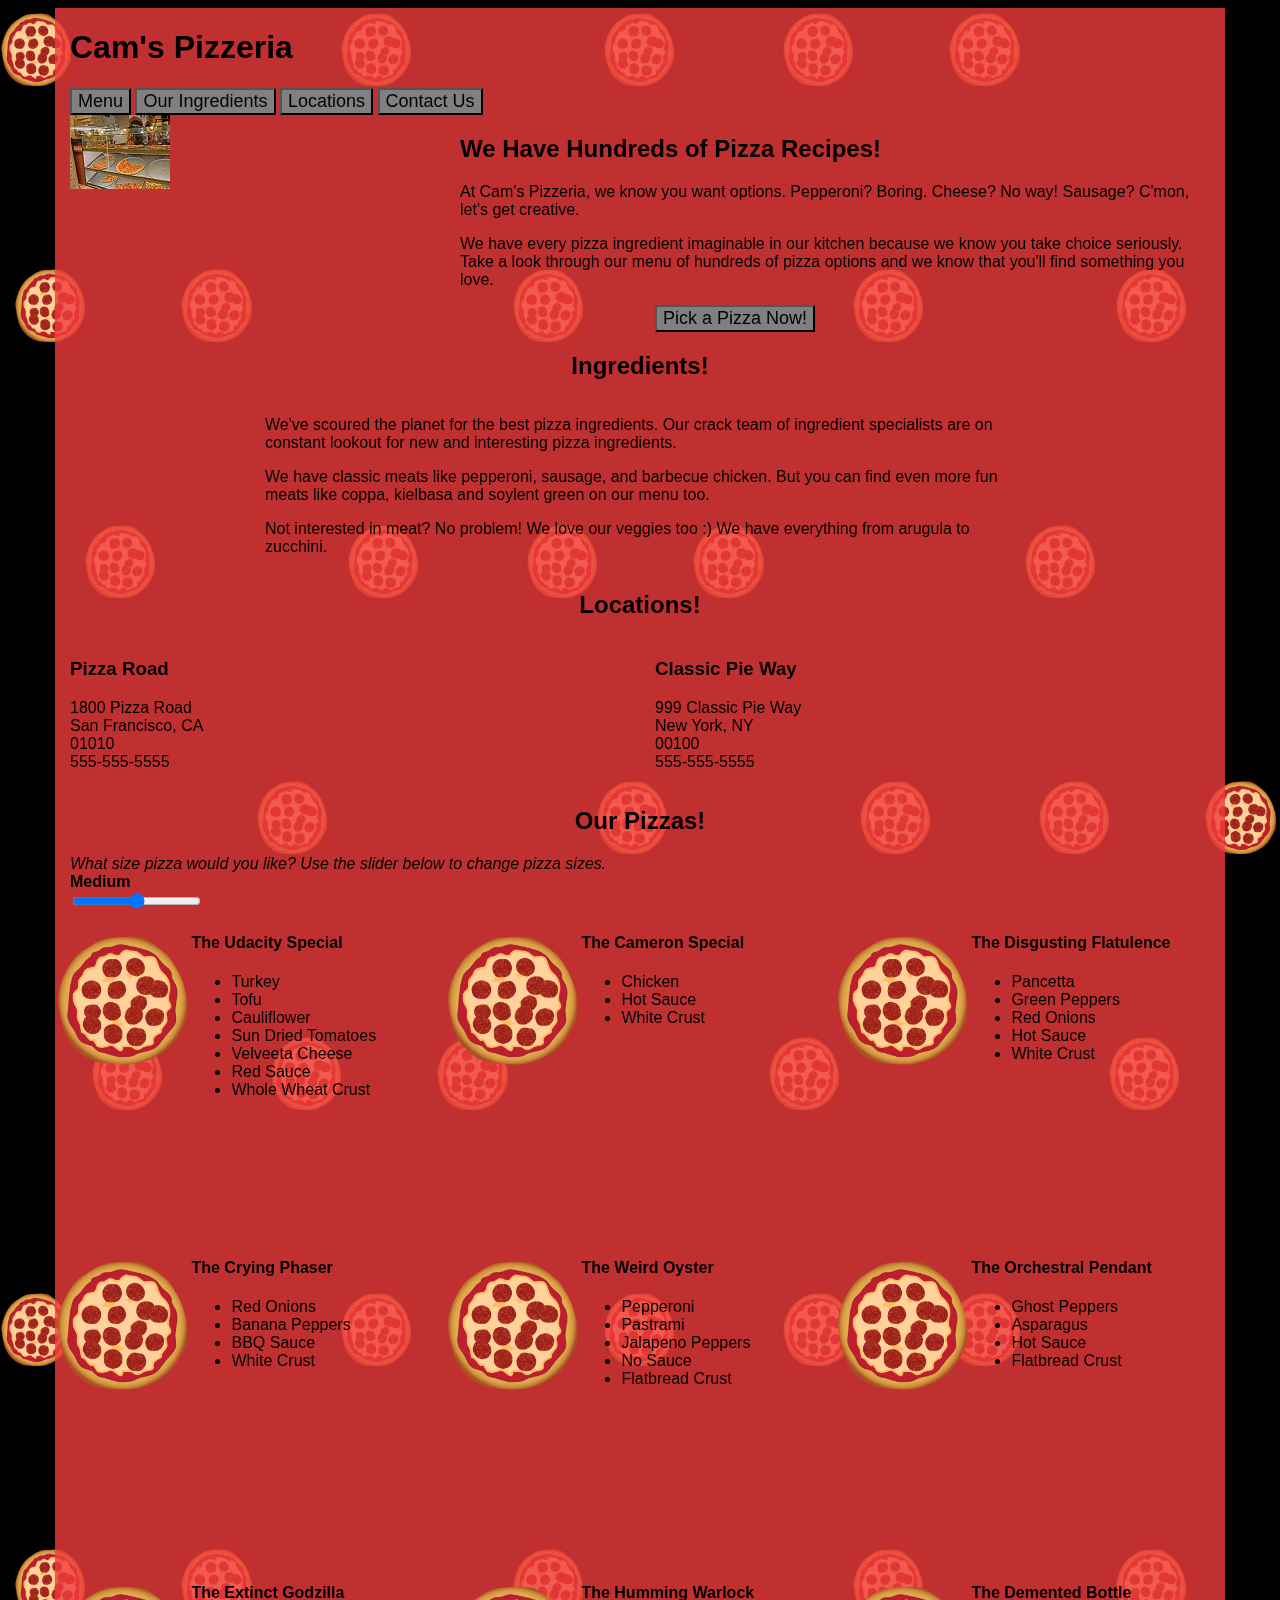
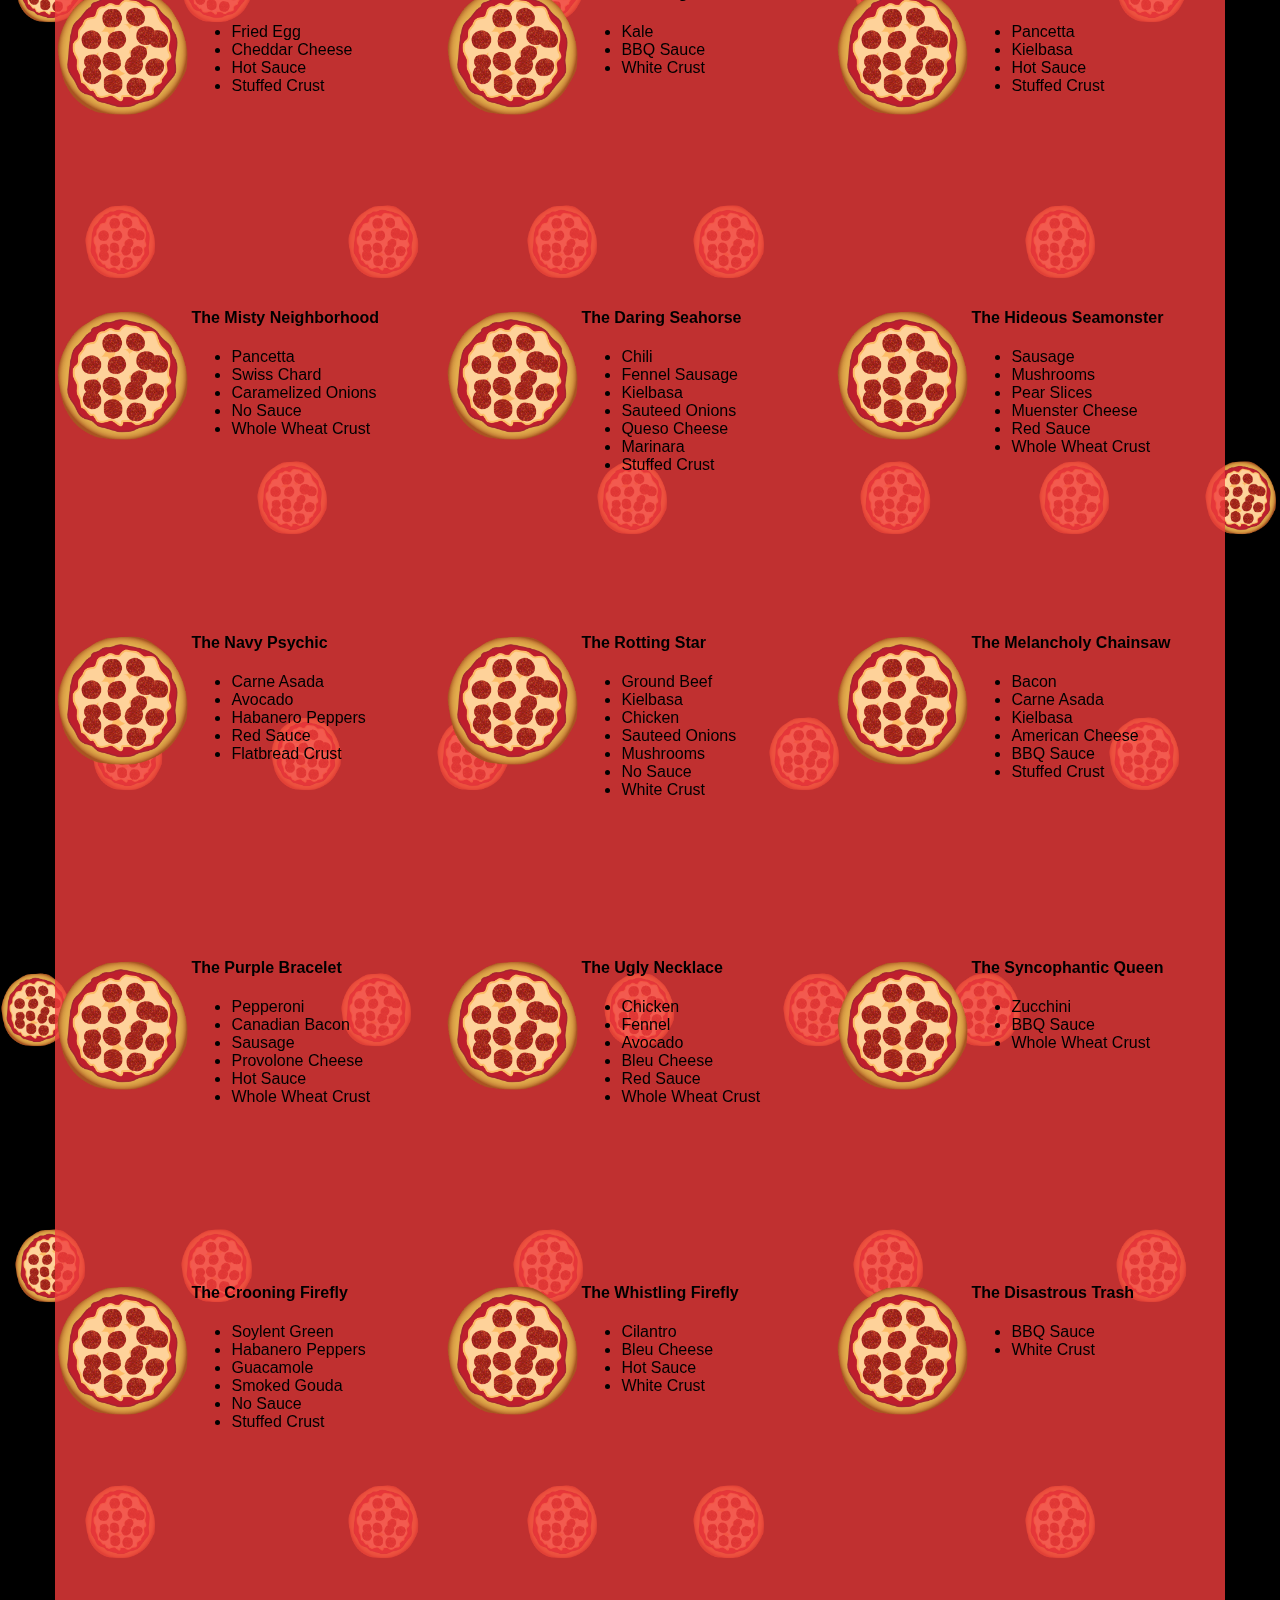
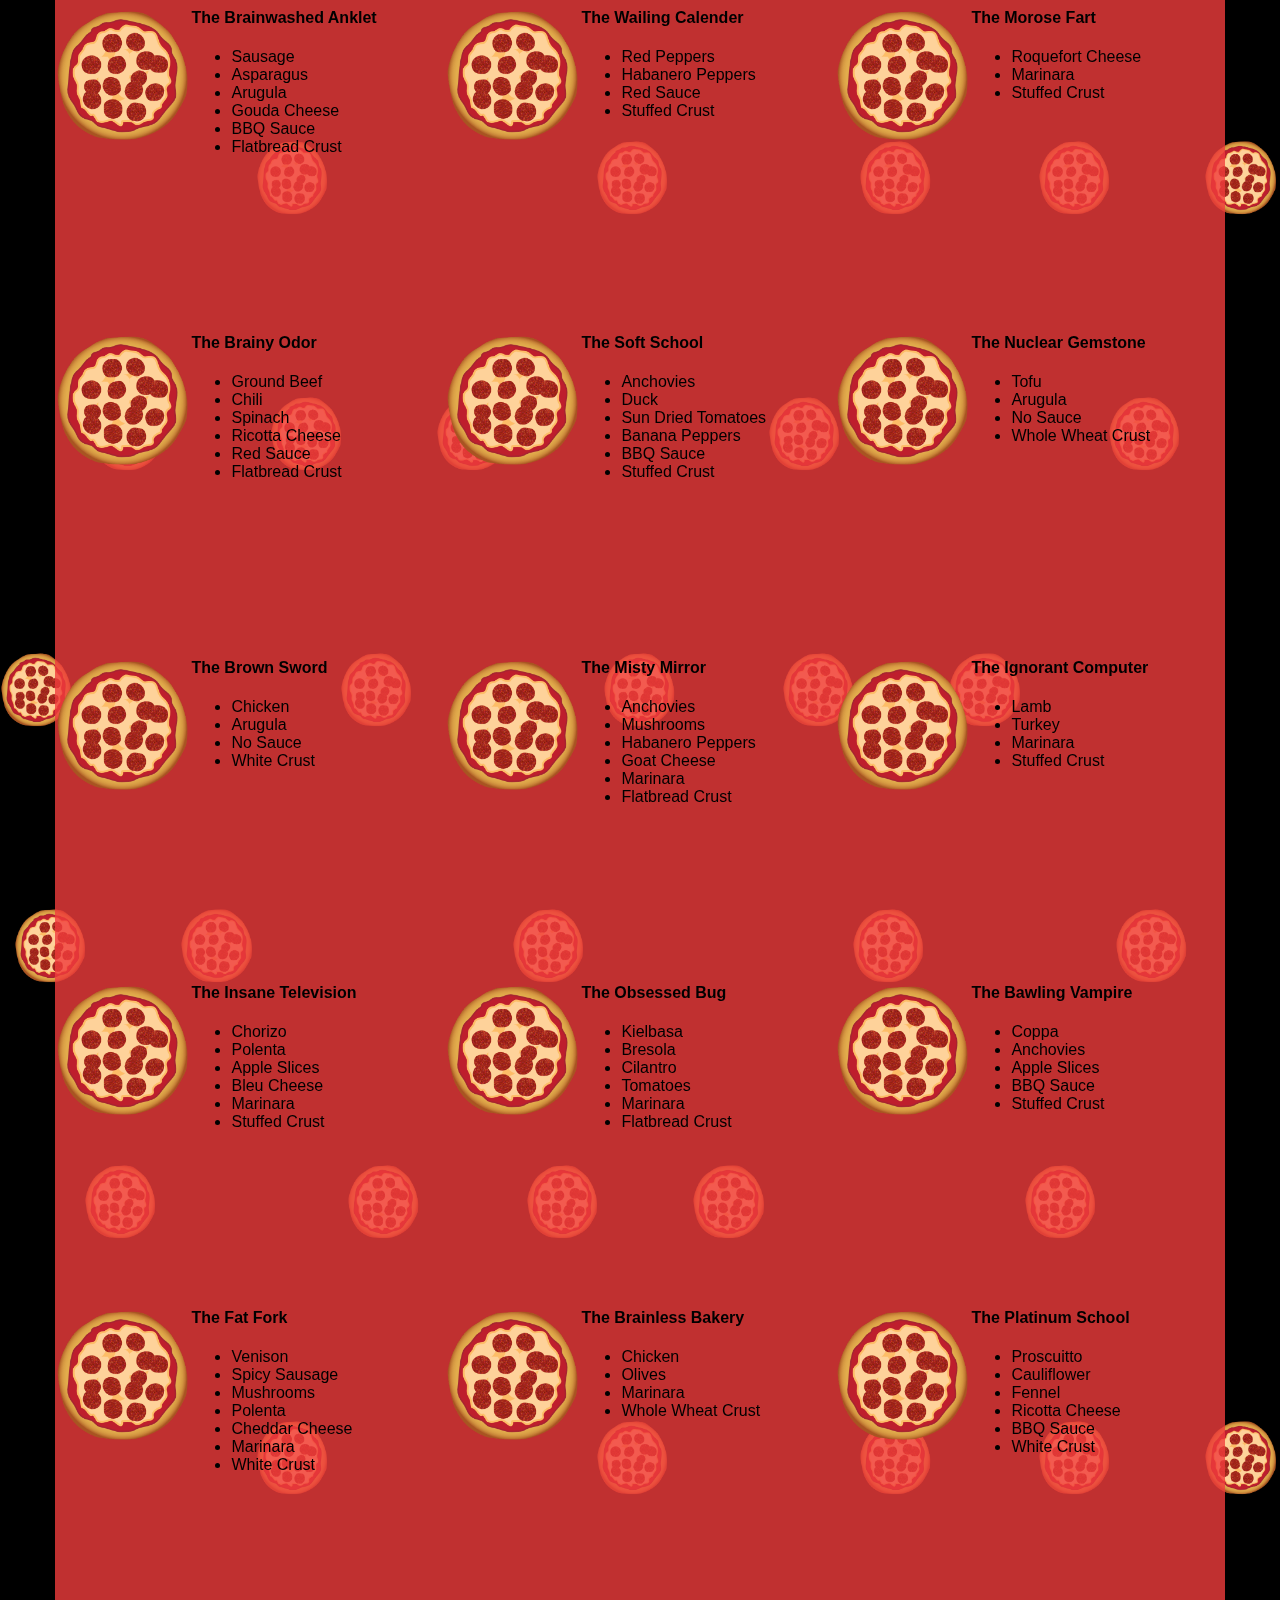
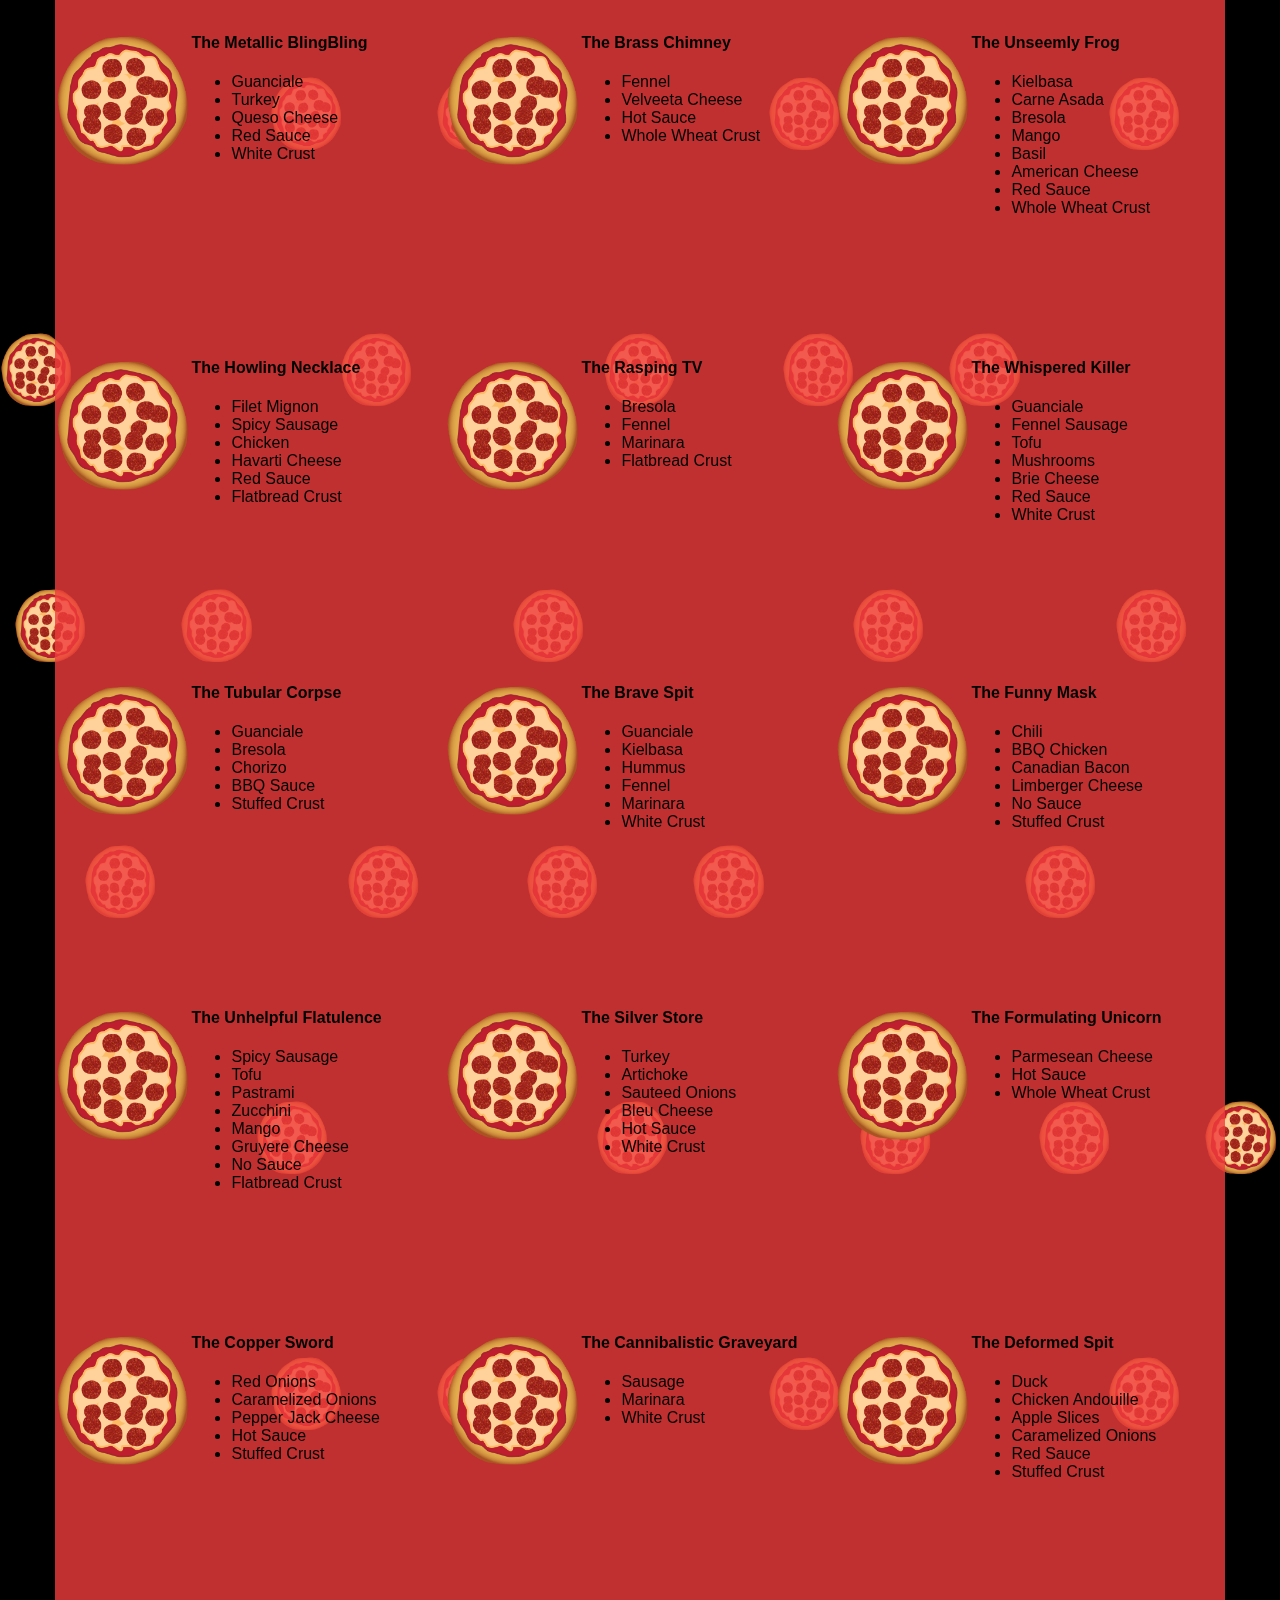
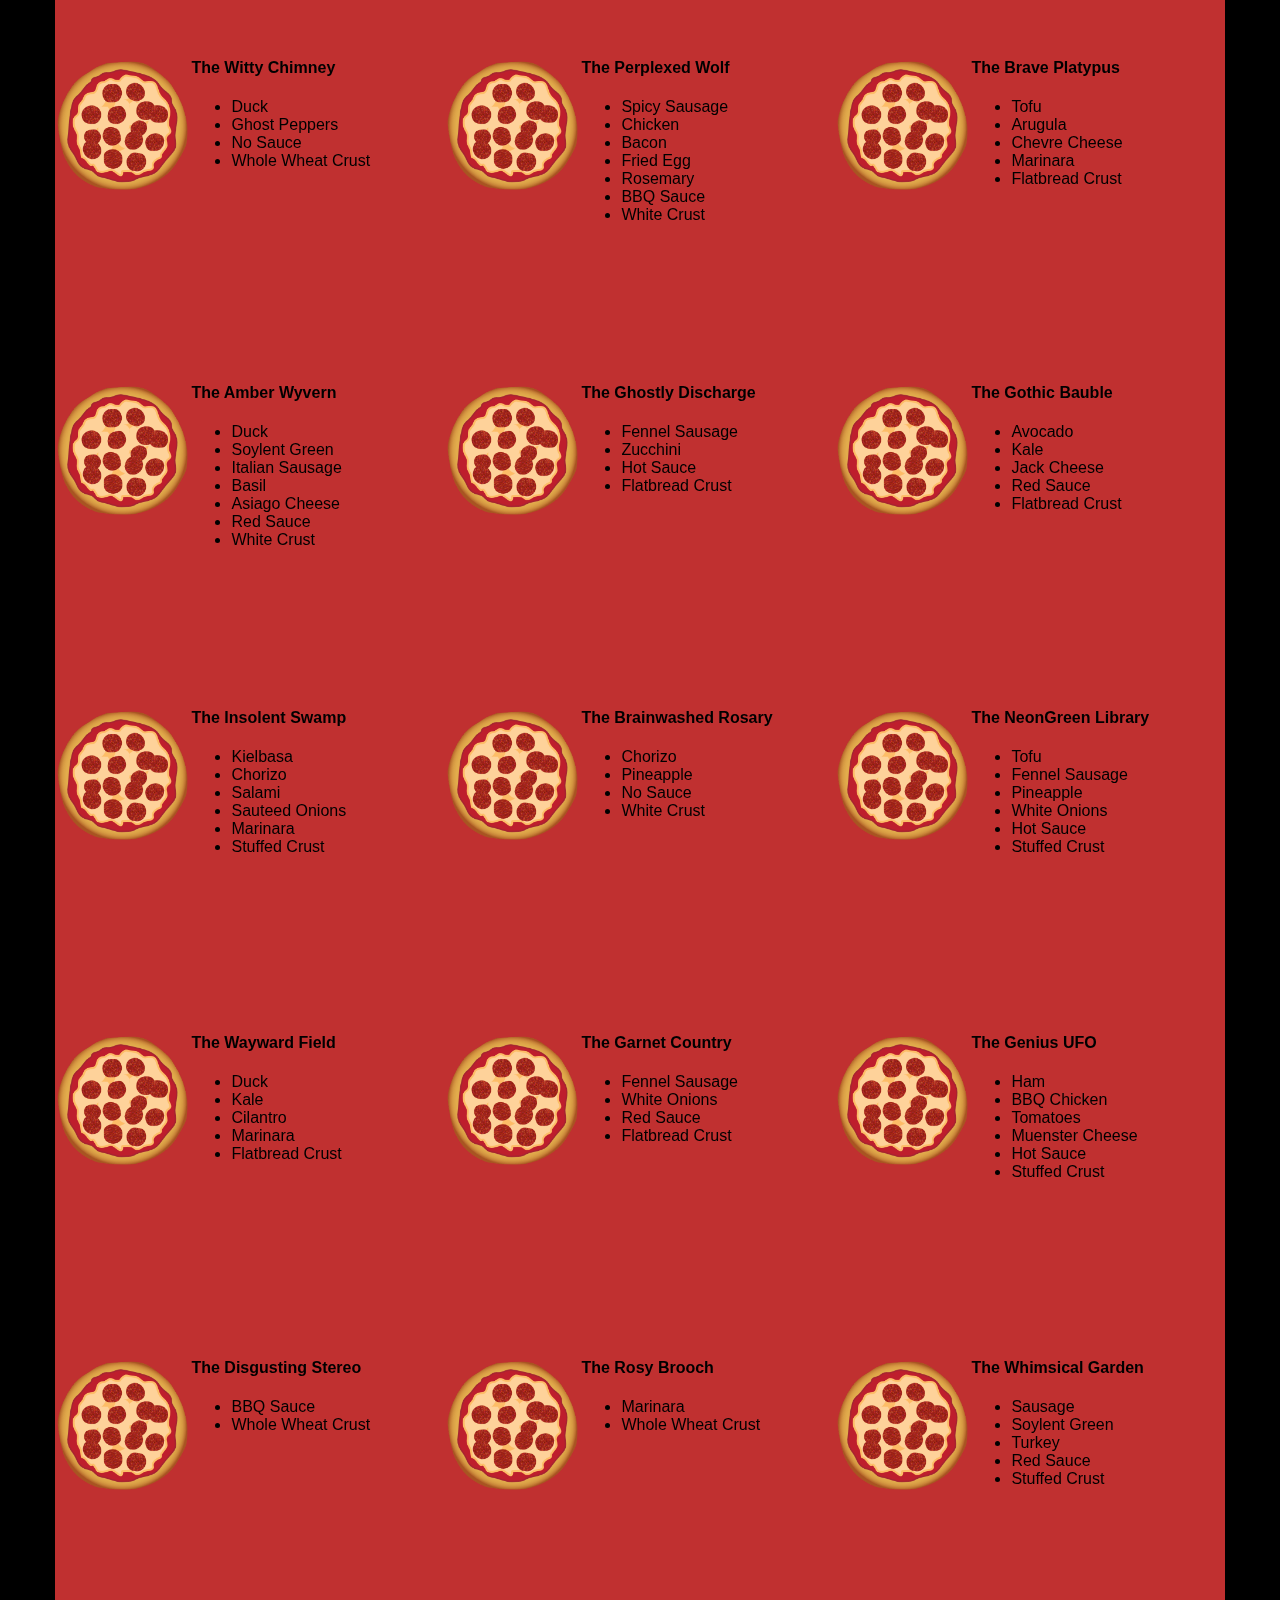
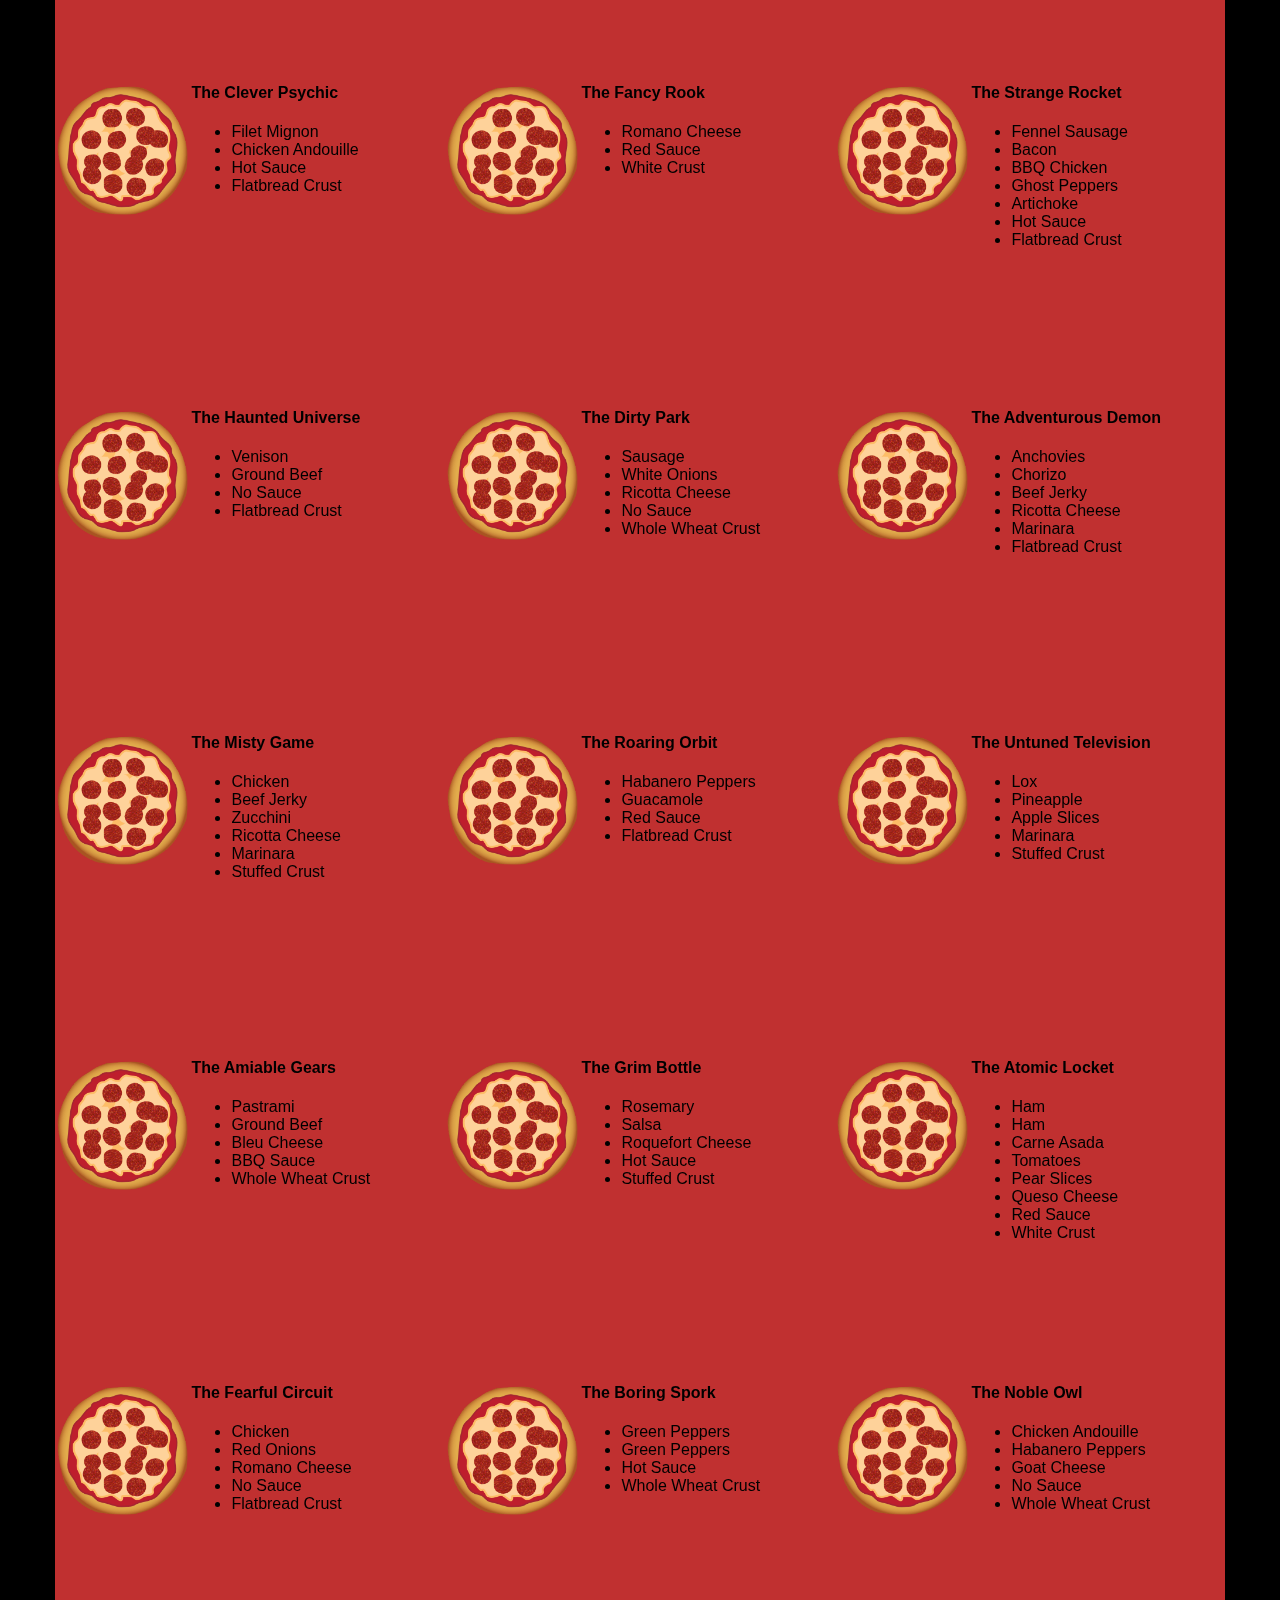
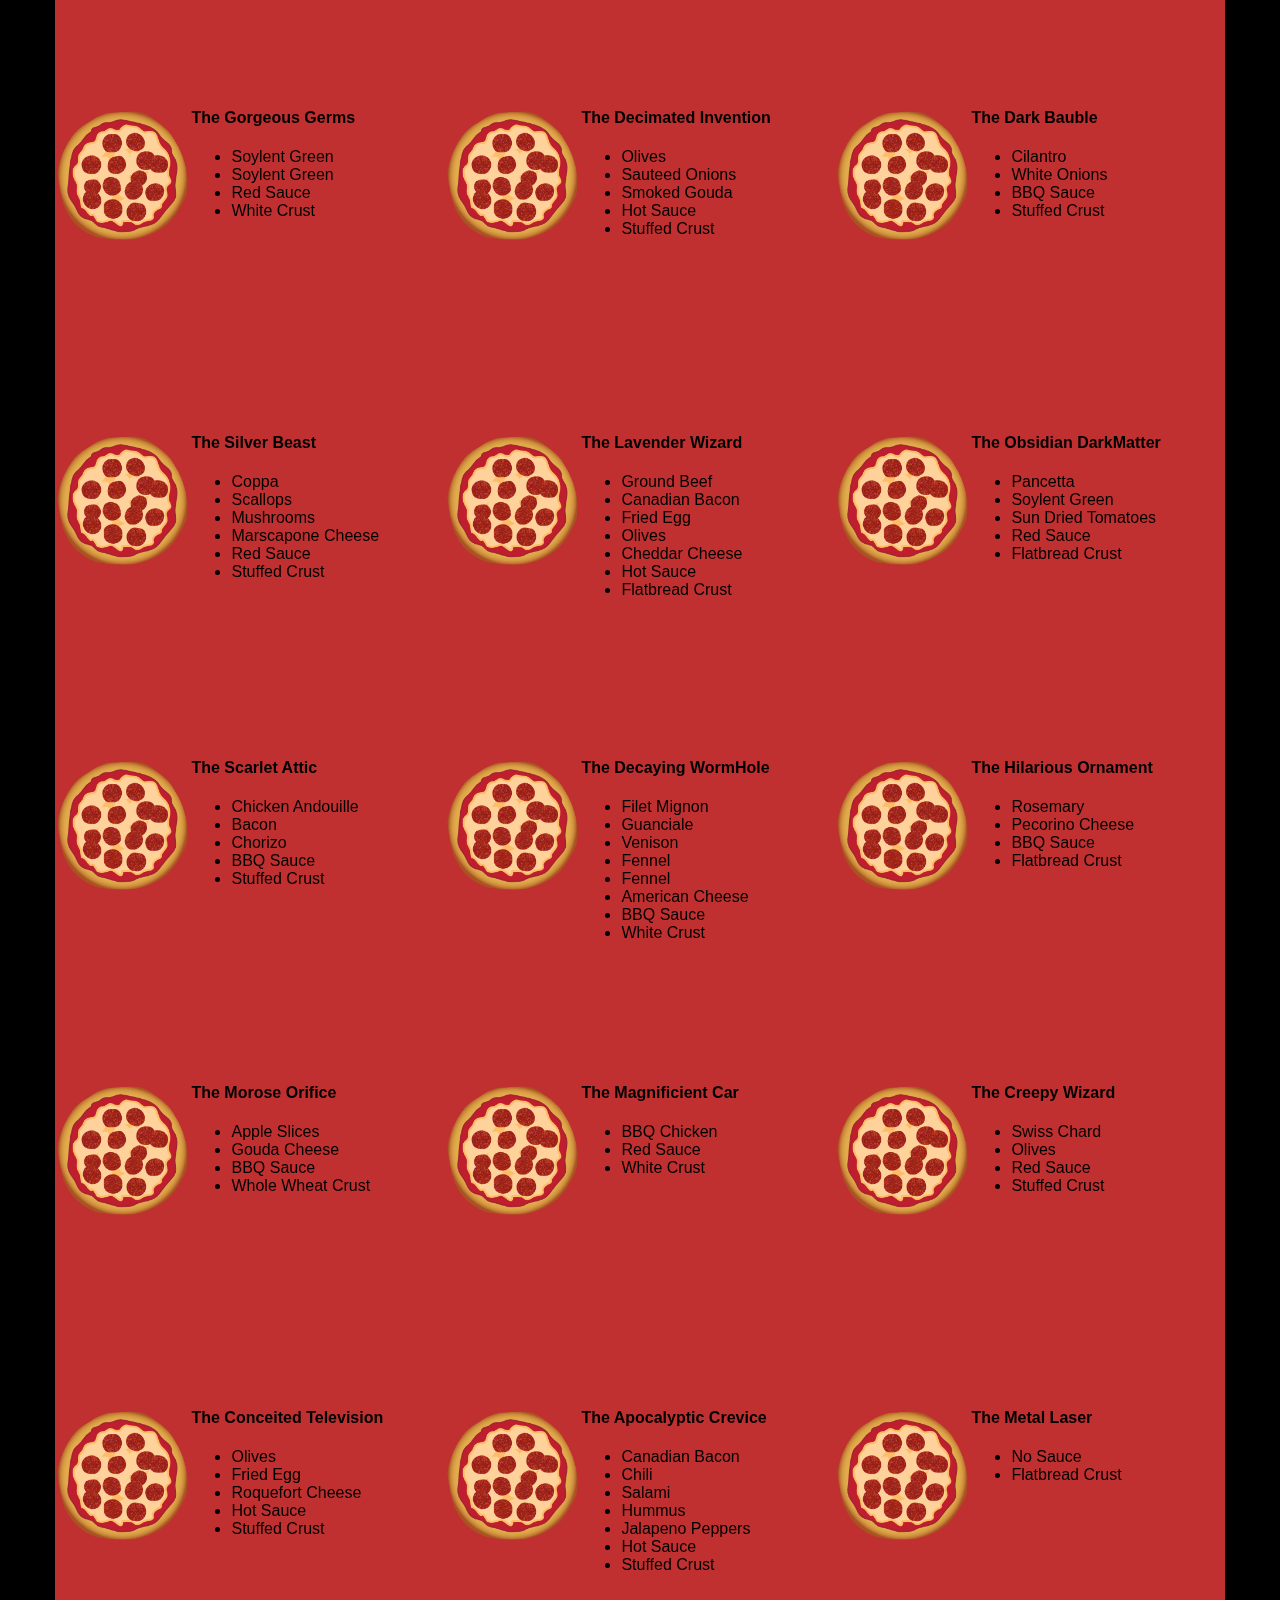
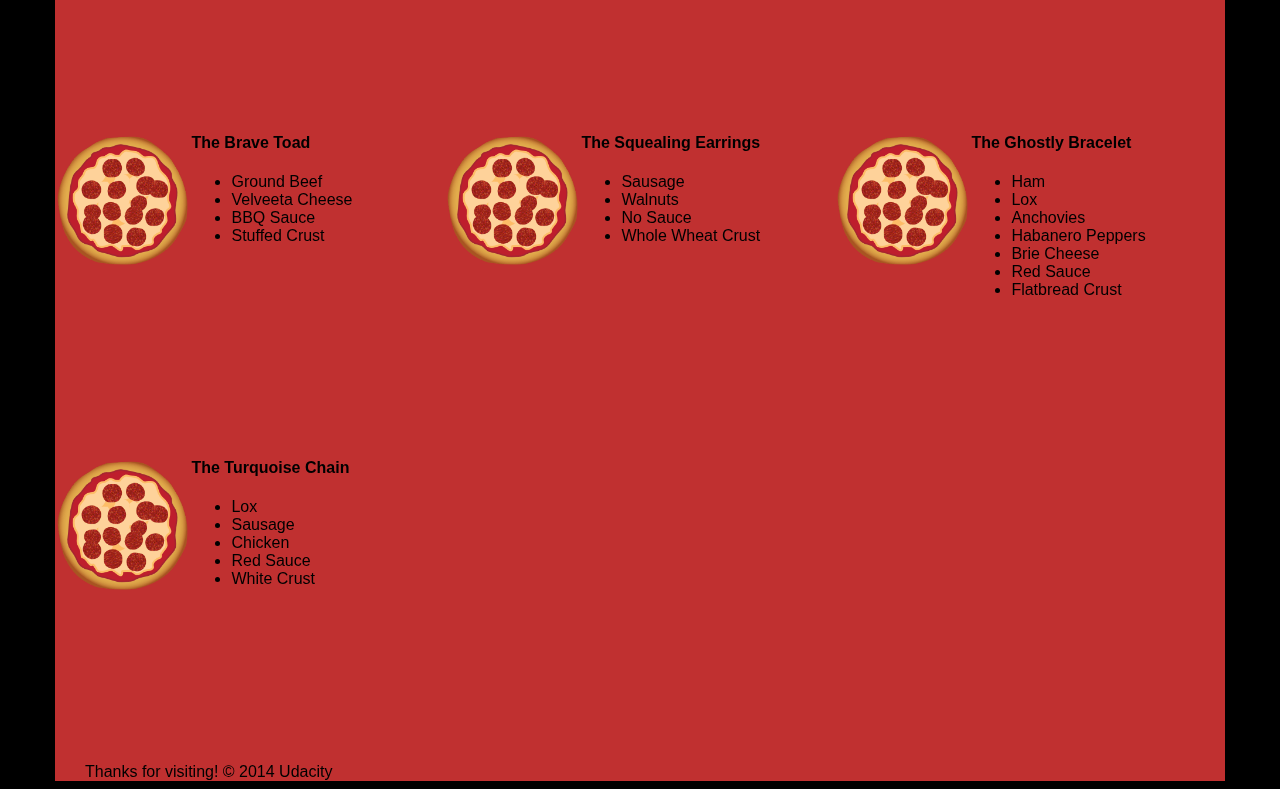
<file: views/pizza.html>
<!DOCTYPE HTML>
<html>
<head>
  <meta name="viewport" content="width=device-width, initial-scale=1">
  <style>

  * {
    -webkit-box-sizing: border-box;
    -moz-box-sizing: border-box;
    -box-sizing: border-box;
  }

  body {
    font-family: "Trebuchet MS", Helvetica, sans-serif;
    background: black;
  }

  input {
    background: grey;
    font-size: 18px;
  }

  form {
    display: inline-block;
  }

  .centered {
    text-align: center;
  }

  #pizzaSize {
    font-weight: 800;
  }

  .mover {
    position: fixed;
    width: 256px;
    z-index: -1;
  }

  .randomPizzaContainer {
    float: left;
    display: flex;
  }

  .randomPizzaContainer:after {
    content: "";
    display: table;
    clear:both;
  }

   .container {
    background-color: rgba(240, 60, 60, 0.8);
  }

  img {
    vertical-align: middle;
  }
  .img-responsive {
    display: block;
    width: 100% \9;
    max-width: 100%;
    height: auto;
  }
  .img-rounded {
    border-radius: 6px;
  }
  .img-thumbnail {
    padding: 4px;
    line-height: 1.42857143;
    background-color: #ffffff;
    border: 1px solid #dddddd;
    border-radius: 4px;
    -webkit-transition: all 0.2s ease-in-out;
    -o-transition: all 0.2s ease-in-out;
    transition: all 0.2s ease-in-out;
    display: inline-block;
    width: 100% \9;
    max-width: 100%;
    height: auto;
  }
  .img-circle {
    border-radius: 50%;
  }
  hr {
    margin-top: 20px;
    margin-bottom: 20px;
    border: 0;
    border-top: 1px solid #eeeeee;
  }
  .sr-only {
    position: absolute;
    width: 1px;
    height: 1px;
    margin: -1px;
    padding: 0;
    overflow: hidden;
    clip: rect(0, 0, 0, 0);
    border: 0;
  }
  .sr-only-focusable:active,
  .sr-only-focusable:focus {
    position: static;
    width: auto;
    height: auto;
    margin: 0;
    overflow: visible;
    clip: auto;
  }
  .container {
    margin-right: auto;
    margin-left: auto;
    padding-left: 15px;
    padding-right: 15px;
  }
  @media (min-width: 768px) {
    .container {
      width: 750px;
    }
  }
  @media (min-width: 992px) {
    .container {
      width: 970px;
    }
  }
  @media (min-width: 1200px) {
    .container {
      width: 1170px;
    }
  }
  .container-fluid {
    margin-right: auto;
    margin-left: auto;
    padding-left: 15px;
    padding-right: 15px;
  }
  .row {
    margin-left: -15px;
    margin-right: -15px;
  }
  .col-xs-1, .col-sm-1, .col-md-1, .col-lg-1, .col-xs-2, .col-sm-2, .col-md-2, .col-lg-2, .col-xs-3, .col-sm-3, .col-md-3, .col-lg-3, .col-xs-4, .col-sm-4, .col-md-4, .col-lg-4, .col-xs-5, .col-sm-5, .col-md-5, .col-lg-5, .col-xs-6, .col-sm-6, .col-md-6, .col-lg-6, .col-xs-7, .col-sm-7, .col-md-7, .col-lg-7, .col-xs-8, .col-sm-8, .col-md-8, .col-lg-8, .col-xs-9, .col-sm-9, .col-md-9, .col-lg-9, .col-xs-10, .col-sm-10, .col-md-10, .col-lg-10, .col-xs-11, .col-sm-11, .col-md-11, .col-lg-11, .col-xs-12, .col-sm-12, .col-md-12, .col-lg-12 {
    position: relative;
    min-height: 1px;
    padding-left: 15px;
    padding-right: 15px;
  }
  .col-xs-1, .col-xs-2, .col-xs-3, .col-xs-4, .col-xs-5, .col-xs-6, .col-xs-7, .col-xs-8, .col-xs-9, .col-xs-10, .col-xs-11, .col-xs-12 {
    float: left;
  }
  .col-xs-12 {
    width: 100%;
  }
  .col-xs-11 {
    width: 91.66666667%;
  }
  .col-xs-10 {
    width: 83.33333333%;
  }
  .col-xs-9 {
    width: 75%;
  }
  .col-xs-8 {
    width: 66.66666667%;
  }
  .col-xs-7 {
    width: 58.33333333%;
  }
  .col-xs-6 {
    width: 50%;
  }
  .col-xs-5 {
    width: 41.66666667%;
  }
  .col-xs-4 {
    width: 33.33333333%;
  }
  .col-xs-3 {
    width: 25%;
  }
  .col-xs-2 {
    width: 16.66666667%;
  }
  .col-xs-1 {
    width: 8.33333333%;
  }
  .col-xs-pull-12 {
    right: 100%;
  }
  .col-xs-pull-11 {
    right: 91.66666667%;
  }
  .col-xs-pull-10 {
    right: 83.33333333%;
  }
  .col-xs-pull-9 {
    right: 75%;
  }
  .col-xs-pull-8 {
    right: 66.66666667%;
  }
  .col-xs-pull-7 {
    right: 58.33333333%;
  }
  .col-xs-pull-6 {
    right: 50%;
  }
  .col-xs-pull-5 {
    right: 41.66666667%;
  }
  .col-xs-pull-4 {
    right: 33.33333333%;
  }
  .col-xs-pull-3 {
    right: 25%;
  }
  .col-xs-pull-2 {
    right: 16.66666667%;
  }
  .col-xs-pull-1 {
    right: 8.33333333%;
  }
  .col-xs-pull-0 {
    right: auto;
  }
  .col-xs-push-12 {
    left: 100%;
  }
  .col-xs-push-11 {
    left: 91.66666667%;
  }
  .col-xs-push-10 {
    left: 83.33333333%;
  }
  .col-xs-push-9 {
    left: 75%;
  }
  .col-xs-push-8 {
    left: 66.66666667%;
  }
  .col-xs-push-7 {
    left: 58.33333333%;
  }
  .col-xs-push-6 {
    left: 50%;
  }
  .col-xs-push-5 {
    left: 41.66666667%;
  }
  .col-xs-push-4 {
    left: 33.33333333%;
  }
  .col-xs-push-3 {
    left: 25%;
  }
  .col-xs-push-2 {
    left: 16.66666667%;
  }
  .col-xs-push-1 {
    left: 8.33333333%;
  }
  .col-xs-push-0 {
    left: auto;
  }
  .col-xs-offset-12 {
    margin-left: 100%;
  }
  .col-xs-offset-11 {
    margin-left: 91.66666667%;
  }
  .col-xs-offset-10 {
    margin-left: 83.33333333%;
  }
  .col-xs-offset-9 {
    margin-left: 75%;
  }
  .col-xs-offset-8 {
    margin-left: 66.66666667%;
  }
  .col-xs-offset-7 {
    margin-left: 58.33333333%;
  }
  .col-xs-offset-6 {
    margin-left: 50%;
  }
  .col-xs-offset-5 {
    margin-left: 41.66666667%;
  }
  .col-xs-offset-4 {
    margin-left: 33.33333333%;
  }
  .col-xs-offset-3 {
    margin-left: 25%;
  }
  .col-xs-offset-2 {
    margin-left: 16.66666667%;
  }
  .col-xs-offset-1 {
    margin-left: 8.33333333%;
  }
  .col-xs-offset-0 {
    margin-left: 0%;
  }
  @media (min-width: 768px) {
    .col-sm-1, .col-sm-2, .col-sm-3, .col-sm-4, .col-sm-5, .col-sm-6, .col-sm-7, .col-sm-8, .col-sm-9, .col-sm-10, .col-sm-11, .col-sm-12 {
      float: left;
    }
    .col-sm-12 {
      width: 100%;
    }
    .col-sm-11 {
      width: 91.66666667%;
    }
    .col-sm-10 {
      width: 83.33333333%;
    }
    .col-sm-9 {
      width: 75%;
    }
    .col-sm-8 {
      width: 66.66666667%;
    }
    .col-sm-7 {
      width: 58.33333333%;
    }
    .col-sm-6 {
      width: 50%;
    }
    .col-sm-5 {
      width: 41.66666667%;
    }
    .col-sm-4 {
      width: 33.33333333%;
    }
    .col-sm-3 {
      width: 25%;
    }
    .col-sm-2 {
      width: 16.66666667%;
    }
    .col-sm-1 {
      width: 8.33333333%;
    }
    .col-sm-pull-12 {
      right: 100%;
    }
    .col-sm-pull-11 {
      right: 91.66666667%;
    }
    .col-sm-pull-10 {
      right: 83.33333333%;
    }
    .col-sm-pull-9 {
      right: 75%;
    }
    .col-sm-pull-8 {
      right: 66.66666667%;
    }
    .col-sm-pull-7 {
      right: 58.33333333%;
    }
    .col-sm-pull-6 {
      right: 50%;
    }
    .col-sm-pull-5 {
      right: 41.66666667%;
    }
    .col-sm-pull-4 {
      right: 33.33333333%;
    }
    .col-sm-pull-3 {
      right: 25%;
    }
    .col-sm-pull-2 {
      right: 16.66666667%;
    }
    .col-sm-pull-1 {
      right: 8.33333333%;
    }
    .col-sm-pull-0 {
      right: auto;
    }
    .col-sm-push-12 {
      left: 100%;
    }
    .col-sm-push-11 {
      left: 91.66666667%;
    }
    .col-sm-push-10 {
      left: 83.33333333%;
    }
    .col-sm-push-9 {
      left: 75%;
    }
    .col-sm-push-8 {
      left: 66.66666667%;
    }
    .col-sm-push-7 {
      left: 58.33333333%;
    }
    .col-sm-push-6 {
      left: 50%;
    }
    .col-sm-push-5 {
      left: 41.66666667%;
    }
    .col-sm-push-4 {
      left: 33.33333333%;
    }
    .col-sm-push-3 {
      left: 25%;
    }
    .col-sm-push-2 {
      left: 16.66666667%;
    }
    .col-sm-push-1 {
      left: 8.33333333%;
    }
    .col-sm-push-0 {
      left: auto;
    }
    .col-sm-offset-12 {
      margin-left: 100%;
    }
    .col-sm-offset-11 {
      margin-left: 91.66666667%;
    }
    .col-sm-offset-10 {
      margin-left: 83.33333333%;
    }
    .col-sm-offset-9 {
      margin-left: 75%;
    }
    .col-sm-offset-8 {
      margin-left: 66.66666667%;
    }
    .col-sm-offset-7 {
      margin-left: 58.33333333%;
    }
    .col-sm-offset-6 {
      margin-left: 50%;
    }
    .col-sm-offset-5 {
      margin-left: 41.66666667%;
    }
    .col-sm-offset-4 {
      margin-left: 33.33333333%;
    }
    .col-sm-offset-3 {
      margin-left: 25%;
    }
    .col-sm-offset-2 {
      margin-left: 16.66666667%;
    }
    .col-sm-offset-1 {
      margin-left: 8.33333333%;
    }
    .col-sm-offset-0 {
      margin-left: 0%;
    }
  }
  @media (min-width: 992px) {
    .col-md-1, .col-md-2, .col-md-3, .col-md-4, .col-md-5, .col-md-6, .col-md-7, .col-md-8, .col-md-9, .col-md-10, .col-md-11, .col-md-12 {
      float: left;
    }
    .col-md-12 {
      width: 100%;
    }
    .col-md-11 {
      width: 91.66666667%;
    }
    .col-md-10 {
      width: 83.33333333%;
    }
    .col-md-9 {
      width: 75%;
    }
    .col-md-8 {
      width: 66.66666667%;
    }
    .col-md-7 {
      width: 58.33333333%;
    }
    .col-md-6 {
      width: 50%;
    }
    .col-md-5 {
      width: 41.66666667%;
    }
    .col-md-4 {
      width: 33.33333333%;
    }
    .col-md-3 {
      width: 25%;
    }
    .col-md-2 {
      width: 16.66666667%;
    }
    .col-md-1 {
      width: 8.33333333%;
    }
    .col-md-pull-12 {
      right: 100%;
    }
    .col-md-pull-11 {
      right: 91.66666667%;
    }
    .col-md-pull-10 {
      right: 83.33333333%;
    }
    .col-md-pull-9 {
      right: 75%;
    }
    .col-md-pull-8 {
      right: 66.66666667%;
    }
    .col-md-pull-7 {
      right: 58.33333333%;
    }
    .col-md-pull-6 {
      right: 50%;
    }
    .col-md-pull-5 {
      right: 41.66666667%;
    }
    .col-md-pull-4 {
      right: 33.33333333%;
    }
    .col-md-pull-3 {
      right: 25%;
    }
    .col-md-pull-2 {
      right: 16.66666667%;
    }
    .col-md-pull-1 {
      right: 8.33333333%;
    }
    .col-md-pull-0 {
      right: auto;
    }
    .col-md-push-12 {
      left: 100%;
    }
    .col-md-push-11 {
      left: 91.66666667%;
    }
    .col-md-push-10 {
      left: 83.33333333%;
    }
    .col-md-push-9 {
      left: 75%;
    }
    .col-md-push-8 {
      left: 66.66666667%;
    }
    .col-md-push-7 {
      left: 58.33333333%;
    }
    .col-md-push-6 {
      left: 50%;
    }
    .col-md-push-5 {
      left: 41.66666667%;
    }
    .col-md-push-4 {
      left: 33.33333333%;
    }
    .col-md-push-3 {
      left: 25%;
    }
    .col-md-push-2 {
      left: 16.66666667%;
    }
    .col-md-push-1 {
      left: 8.33333333%;
    }
    .col-md-push-0 {
      left: auto;
    }
    .col-md-offset-12 {
      margin-left: 100%;
    }
    .col-md-offset-11 {
      margin-left: 91.66666667%;
    }
    .col-md-offset-10 {
      margin-left: 83.33333333%;
    }
    .col-md-offset-9 {
      margin-left: 75%;
    }
    .col-md-offset-8 {
      margin-left: 66.66666667%;
    }
    .col-md-offset-7 {
      margin-left: 58.33333333%;
    }
    .col-md-offset-6 {
      margin-left: 50%;
    }
    .col-md-offset-5 {
      margin-left: 41.66666667%;
    }
    .col-md-offset-4 {
      margin-left: 33.33333333%;
    }
    .col-md-offset-3 {
      margin-left: 25%;
    }
    .col-md-offset-2 {
      margin-left: 16.66666667%;
    }
    .col-md-offset-1 {
      margin-left: 8.33333333%;
    }
    .col-md-offset-0 {
      margin-left: 0%;
    }
  }
  @media (min-width: 1200px) {
    .col-lg-1, .col-lg-2, .col-lg-3, .col-lg-4, .col-lg-5, .col-lg-6, .col-lg-7, .col-lg-8, .col-lg-9, .col-lg-10, .col-lg-11, .col-lg-12 {
      float: left;
    }
    .col-lg-12 {
      width: 100%;
    }
    .col-lg-11 {
      width: 91.66666667%;
    }
    .col-lg-10 {
      width: 83.33333333%;
    }
    .col-lg-9 {
      width: 75%;
    }
    .col-lg-8 {
      width: 66.66666667%;
    }
    .col-lg-7 {
      width: 58.33333333%;
    }
    .col-lg-6 {
      width: 50%;
    }
    .col-lg-5 {
      width: 41.66666667%;
    }
    .col-lg-4 {
      width: 33.33333333%;
    }
    .col-lg-3 {
      width: 25%;
    }
    .col-lg-2 {
      width: 16.66666667%;
    }
    .col-lg-1 {
      width: 8.33333333%;
    }
    .col-lg-pull-12 {
      right: 100%;
    }
    .col-lg-pull-11 {
      right: 91.66666667%;
    }
    .col-lg-pull-10 {
      right: 83.33333333%;
    }
    .col-lg-pull-9 {
      right: 75%;
    }
    .col-lg-pull-8 {
      right: 66.66666667%;
    }
    .col-lg-pull-7 {
      right: 58.33333333%;
    }
    .col-lg-pull-6 {
      right: 50%;
    }
    .col-lg-pull-5 {
      right: 41.66666667%;
    }
    .col-lg-pull-4 {
      right: 33.33333333%;
    }
    .col-lg-pull-3 {
      right: 25%;
    }
    .col-lg-pull-2 {
      right: 16.66666667%;
    }
    .col-lg-pull-1 {
      right: 8.33333333%;
    }
    .col-lg-pull-0 {
      right: auto;
    }
    .col-lg-push-12 {
      left: 100%;
    }
    .col-lg-push-11 {
      left: 91.66666667%;
    }
    .col-lg-push-10 {
      left: 83.33333333%;
    }
    .col-lg-push-9 {
      left: 75%;
    }
    .col-lg-push-8 {
      left: 66.66666667%;
    }
    .col-lg-push-7 {
      left: 58.33333333%;
    }
    .col-lg-push-6 {
      left: 50%;
    }
    .col-lg-push-5 {
      left: 41.66666667%;
    }
    .col-lg-push-4 {
      left: 33.33333333%;
    }
    .col-lg-push-3 {
      left: 25%;
    }
    .col-lg-push-2 {
      left: 16.66666667%;
    }
    .col-lg-push-1 {
      left: 8.33333333%;
    }
    .col-lg-push-0 {
      left: auto;
    }
    .col-lg-offset-12 {
      margin-left: 100%;
    }
    .col-lg-offset-11 {
      margin-left: 91.66666667%;
    }
    .col-lg-offset-10 {
      margin-left: 83.33333333%;
    }
    .col-lg-offset-9 {
      margin-left: 75%;
    }
    .col-lg-offset-8 {
      margin-left: 66.66666667%;
    }
    .col-lg-offset-7 {
      margin-left: 58.33333333%;
    }
    .col-lg-offset-6 {
      margin-left: 50%;
    }
    .col-lg-offset-5 {
      margin-left: 41.66666667%;
    }
    .col-lg-offset-4 {
      margin-left: 33.33333333%;
    }
    .col-lg-offset-3 {
      margin-left: 25%;
    }
    .col-lg-offset-2 {
      margin-left: 16.66666667%;
    }
    .col-lg-offset-1 {
      margin-left: 8.33333333%;
    }
    .col-lg-offset-0 {
      margin-left: 0%;
    }
  }
  .clearfix:before,
  .clearfix:after,
  .container:before,
  .container:after,
  .container-fluid:before,
  .container-fluid:after,
  .row:before,
  .row:after {
    content: " ";
    display: table;
  }
  .clearfix:after,
  .container:after,
  .container-fluid:after,
  .row:after {
    clear: both;
  }
  .center-block {
    display: block;
    margin-left: auto;
    margin-right: auto;
  }
  .pull-right {
    float: right !important;
  }
  .pull-left {
    float: left !important;
  }
  .hide {
    display: none !important;
  }
  .show {
    display: block !important;
  }
  .invisible {
    visibility: hidden;
  }
  .text-hide {
    font: 0/0 a;
    color: transparent;
    text-shadow: none;
    background-color: transparent;
    border: 0;
  }
  .hidden {
    display: none !important;
    visibility: hidden !important;
  }
  .affix {
    position: fixed;
    -webkit-transform: translate3d(0, 0, 0);
    transform: translate3d(0, 0, 0);
  }

  </style>
</head>

<body>
  <div class="container">
    <div id="header" class="row">
      <div class="col-md-6">
        <div class="row">
          <div class="col-md-12">
            <h1>Cam's Pizzeria</h1>
            <div class="row">
              <div id="menu" class="col-md-12">
                <form action="#randomPizzas">
                  <input type="submit" value="Menu">
                </form>
                <form action="#ingredients">
                  <input type="submit" value="Our Ingredients">
                </form>
                <form action="#locations">
                  <input type="submit" value="Locations">
                </form>
                <form action="#" onsubmit="alert('Thanks for clicking! This button doesn\'t do anything because this is a fake pizzeria :\)')">
                  <input type="submit" value="Contact Us">
                </form>
              </div>
            </div>
          </div>
        </div>
      </div>
      <div id="movingPizzas1" class="col-md-6">
      </div>
    </div>
    <div id="callToAction" class="row">
      <div class="col-md-4">
        <img src="images/pizzeria.jpg" class="img-responsive"> <!-- Image credit to: http://commons.wikimedia.org/wiki/File:HK_TST_night_%E5%98%89%E8%98%AD%E9%81%93_Granville_Road_restaurant_Paisano's_Pizzeria_pizza_Dec-2013.JPG -->
      </div>
      <div class="col-md-8">
        <div class="row">
          <div class="col-md-12">
            <h2>We Have Hundreds of Pizza Recipes!</h2>
            <p>At Cam's Pizzeria, we know you want options. Pepperoni? Boring. Cheese? No way! Sausage? C'mon, let's get creative.</p>

            <p>We have every pizza ingredient imaginable in our kitchen because we know you take choice seriously. Take a look through our menu of hundreds of pizza options and we know that you'll find something you love.</p>
          </div>
        </div>
        <div class="row">
          <div class="col-md-6 col-md-push-3">
            <form action="#randomPizzas">
              <input type="submit" value="Pick a Pizza Now!">
            </form>
          </div>
        </div>
      </div>
    </div>
    <div id="ingredients" class="row">
      <div class="col-md-8 col-md-push-2">
        <div class="row">
          <div class="col-md-12 centered">
            <h2>Ingredients!</h2>
          </div>
        </div>
        <div class="row">
          <div class="col-md-12">
            <p>We've scoured the planet for the best pizza ingredients. Our crack team of ingredient specialists are on constant lookout for new and interesting pizza ingredients.</p>

            <p>We have classic meats like pepperoni, sausage, and barbecue chicken. But you can find even more fun meats like coppa, kielbasa and soylent green on our menu too.</p>

            <p>Not interested in meat? No problem! We love our veggies too :) We have everything from arugula to zucchini.</p>
          </div>
        </div>
      </div>
    </div>
    <div id="locations" class="row">
      <div class="col-md-12">
        <h2 style="text-align: center">Locations!</h2>
        <div class="row">
          <div class="col-md-6">
            <h3>Pizza Road</h3>
            <p>1800 Pizza Road<br>San Francisco, CA<br>01010<br>555-555-5555</p>
          </div>
          <div class="col-md-6">
            <h3>Classic Pie Way</h3>
            <p>999 Classic Pie Way<br>New York, NY<br>00100<br>555-555-5555</p>
          </div>
        </div>
      </div>
    </div>
    <div id="pizzaGenerator" class="row">
      <div class="col-md-12">
        <h2 style="text-align: center">Our Pizzas!</h2>
        <div class="row">
          <div class="col-md-12">
            <em>What size pizza would you like? Use the slider below to change pizza sizes.</em>
          </div>
          <div id="pizzaSize" class="col-md-6">Medium</div>
          <div class="col-md-12">
            <input id="sizeSlider" type="range" min="1" max="3" value="2" step="1" onchange="resizePizzas(this.value)"></input>
          </div>
        </div>
        <div id="randomPizzas" class="row">
          <div id="pizza0" class="randomPizzaContainer" style="width:33.33%; height: 325px;">
            <div style="width:35%">
              <img src="images/pizza.png" class="img-responsive">
            </div>
            <div style="width:65%">
              <h4>The Udacity Special</h4>
              <ul>
                <li>Turkey</li>
                <li>Tofu</li>
                <li>Cauliflower</li>
                <li>Sun Dried Tomatoes</li>
                <li>Velveeta Cheese</li>
                <li>Red Sauce</li>
                <li>Whole Wheat Crust</li>
              </ul>
            </div>
          </div>
          <div id="pizza1" class="randomPizzaContainer" style="width:33.33%; height: 325px;">
            <div style="width:35%">
              <img src="images/pizza.png" class="img-responsive">
            </div>
            <div style="width:65%">
              <h4>The Cameron Special</h4>
              <ul>
                <li>Chicken</li>
                <li>Hot Sauce</li>
                <li>White Crust</li>
              </ul>
            </div>
          </div>
        </div>
      </div>
    </div>
    <div id="footer" class="col-md-12">Thanks for visiting! &copy; 2014 Udacity</div>
  </div>
  <script type="text/javascript" src="js/main.js"></script>
</body>

</html>
</html>
</file>
